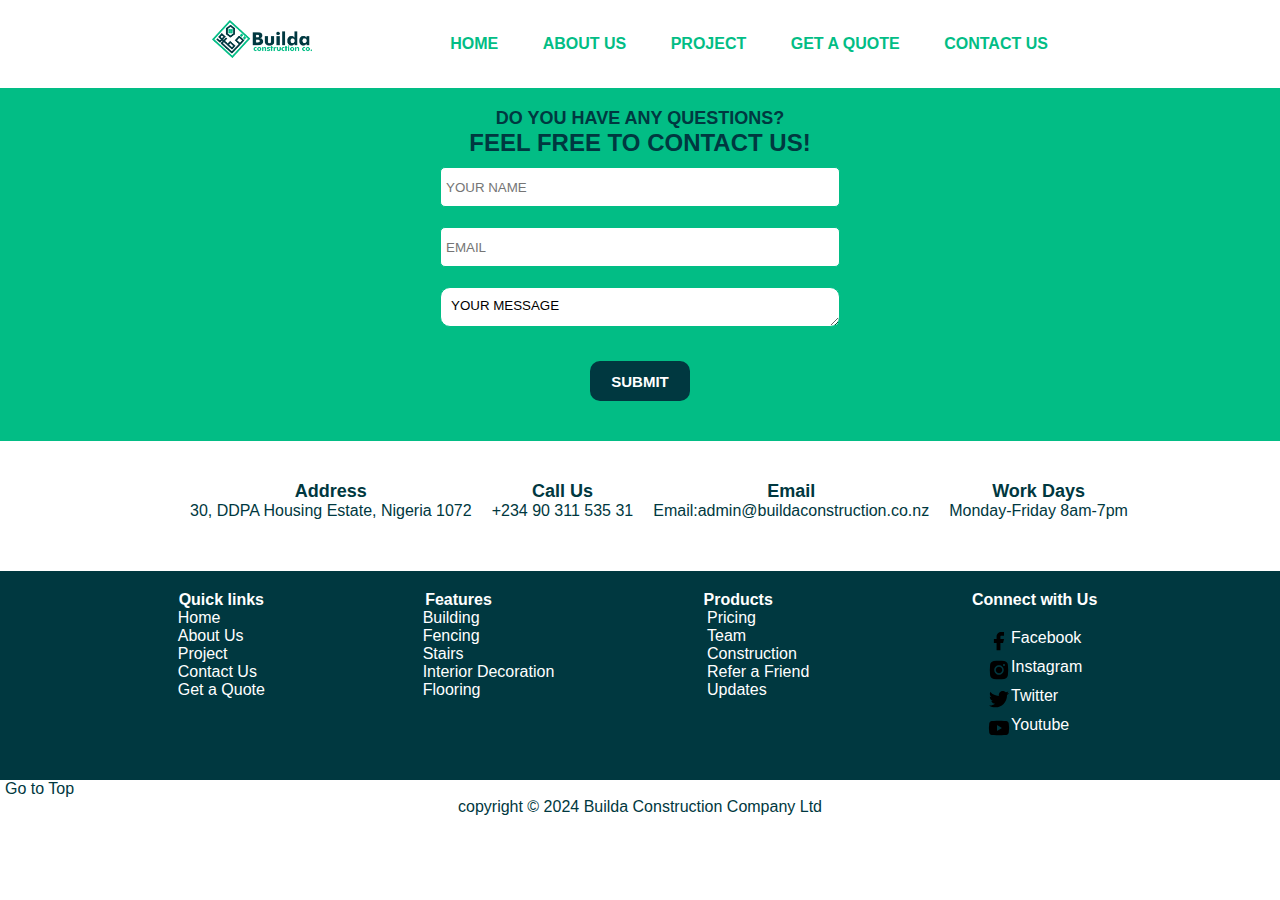
<file: BUILDA/contact.html>
<!DOCTYPE html>
<html lang="en">
<head>
    <meta charset="UTF-8">
    <meta http-equiv="X-UA-Compatible" content="IE=edge">
    <meta name="viewport" content="width=device-width, initial-scale=1.0">
    <title>CONTACT US</title>
    <link rel="stylesheet" href="style.css">
    <link rel="icon" href="IMG/builda.png">
</head>
<body>
        <!-- NAV SECTION -->
        <section id="navigation">
            <div class="navigate">
                <img  class="logo" src="IMG/builda full.png" alt="" >
                <ul>
                    <li><a href="index.html">Home</a></li>
                    <li><a href="about.html">About Us</a></li>
                    <li><a href="project.html">Project</a></li>
                    <li><a href="quote.html">Get a Quote</a></li>
                    <li><a href="contact.html">Contact Us</a></li>
                </ul>
            </div>
        </section>

        <section id="do">
            <div class="dont">
                <div class="dou">
                    <h1>DO YOU HAVE ANY QUESTIONS?</h1>
                    <h2>FEEL FREE TO CONTACT US!</h2>
                </div>

                <div class="do-form">
                    <form action="">
                        <input type="text" placeholder="YOUR NAME"><br>
                        <input type="email"  placeholder="EMAIL">

                        <div class="area">
                            <textarea name="message" id="" cols="40" rows="2">YOUR MESSAGE</textarea><br>
                            <button class="send">SUBMIT</button>
                        </div>
                    </form>
                </div>
            </div>
        </section>

        <section id="contact">
            <div class="con">
                <h1>Address</h1>
                <p>30, DDPA Housing Estate, Nigeria 1072 </p>
            </div>

            <div class="con">
                <h1>Call Us</h1>
                <p>+234 90 311 535 31</p>
            </div>

            <div class="con">
                <h1>Email</h1>
                <p>Email:admin@buildaconstruction.co.nz</p>
            </div>

            <div class="con">
                <h1>Work Days</h1>
                <p>Monday-Friday 8am-7pm</p>
            </div>
        </section> 
    

    <!-- CONTACT AND QUICK LINKS SECTION -->
    <section id="quick-links">
        <div>
            <h4>Quick links</h4>
                <ul>
                    <li><a href="index.html">Home</a></li>
                    <li><a href="about.html">About Us</a></li>
                    <li><a href="project.html">Project</a></li>
                    <li><a href="contact.html">Contact Us</a></li>
                    <li><a href="quote.html">Get a Quote</a></li>
                </ul>
        </div>

            <div>
                <h4 style="margin-left:-60px;">Features</h4>
                <ul>
                    <li>Building</li>
                    <li>Fencing</li>
                    <li>Stairs</li>
                    <li>Interior Decoration</li>
                    <li>Flooring</li>
                </ul>
            </div>
    
            <div>
                <h4 style="margin-left:-40px;">Products</h4>
                <ul>
                    <li>Pricing</li>
                    <li>Team</li>
                    <li>Construction</li>
                    <li>Refer a Friend</li>
                    <li>Updates</li>
                </ul>
            </div>

            <div>
            <h4>Connect with Us</h4>
            <div class="face">
                <ul>
                    <div class="insta">
                        <img src="IMG/Facebook.svg" alt="">
                        <li> Facebook</li>
                    </div>
                    <div class="insta">
                        <img src="IMG/Instagram.svg" alt="">
                        <li> Instagram</li>
                    </div>
                    <div class="insta">
                        <img src="IMG/Twitter.svg" alt="">
                        <li> Twitter</li>
                    </div>
                    <div class="insta">
                        <img src="IMG/Youtube.svg" alt="">
                        <li> Youtube</li>
                    </div>
                    </ul>
            </div>
        </div>
    </section>

    <a href="contact.html" style="text-decoration: none;">Go to Top</a>

    <section id="copy">
        <p>copyright © 2024 Builda Construction Company Ltd</p>
    </section>
</body>
</html>
</file>
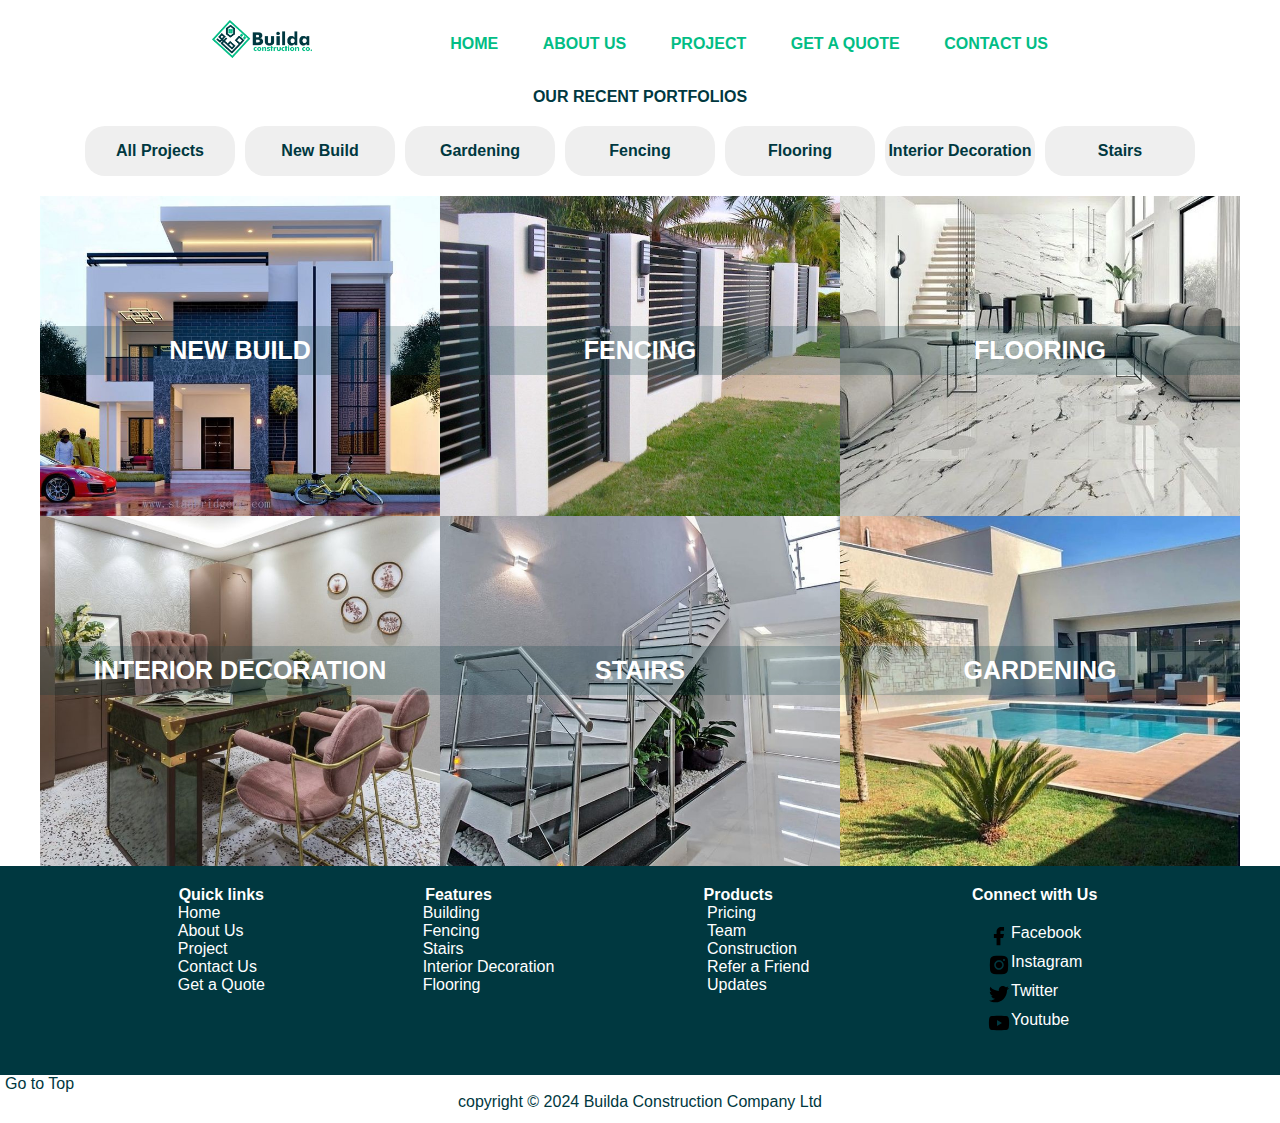
<file: BUILDA/project.html>
<!DOCTYPE html>
<html lang="en">
<head>
    <meta charset="UTF-8">
    <meta http-equiv="X-UA-Compatible" content="IE=edge">
    <meta name="viewport" content="width=device-width, initial-scale=1.0">
    <title>PROJECT</title>
    <link rel="stylesheet" href="style.css">
    <link rel="icon" href="IMG/builda.png">
</head>
<body>
    <!-- NAV SECTION -->
    <section id="navigation">
        <div class="navigate">
            <img  class="logo" src="IMG/builda full.png" alt="" >
            <ul>
                <li><a href="index.html">Home</a></li>
                <li><a href="about.html">About Us</a></li>
                <li><a href="project.html">Project</a></li>
                <li><a href="quote.html">Get a Quote</a></li>
                <li><a href="contact.html">Contact Us</a></li>
            </ul>
        </div>
    </section>
    <!-- PORTFOLIOS -->
    <section id="port">
        <div class="head">
                <h4>OUR RECENT PORTFOLIOS</h4>
            <div class="all">
                <button>All Projects</button><br>
                <button>New Build</button><br>
                <button>Gardening</button><br>
                <button>Fencing</button><br>
                <button>Flooring</button><br>
                <button>Interior Decoration</button><br>
                <button>Stairs</button>
            </div>
        </div>
        
        <div class="pics">
            <div class="folio">
                <div class="ports">
                    <h4>NEW BUILD</h4>
                </div>
            </div>
            <div class="foli">
                <div class="ports">
                    <h4>FENCING</h4>
                </div>
            </div>
            <div class="fol">
                <div class="ports">
                    <h4>FLOORING</h4>
                </div>
            </div>
        </div>

        <div class="long">
            <div class="foll">
                <div class="ports">
                    <h4>INTERIOR DECORATION</h4>
                </div>
            </div>
            <div class="folii">
                <div class="ports">
                    <h4>STAIRS</h4>
                </div>
            </div>
            <div class="fols">
                <div class="ports">
                    <h4>GARDENING</h4>
                </div>
            </div>
        </div>
    </section>
    <!-- CONTACT AND QUICK LINKS SECTION -->
    <section id="quick-links">
        <div>
            <h4>Quick links</h4>
                <ul>
                    <li><a href="index.html">Home</a></li>
                    <li><a href="about.html">About Us</a></li>
                    <li><a href="project.html">Project</a></li>
                    <li><a href="contact.html">Contact Us</a></li>
                    <li><a href="quote.html">Get a Quote</a></li>
                </ul>
        </div>
            <div>
                <h4 style="margin-left:-60px;">Features</h4>
                <ul>
                    <li>Building</li>
                    <li>Fencing</li>
                    <li>Stairs</li>
                    <li>Interior Decoration</li>
                    <li>Flooring</li>
                </ul>
            </div>
    
            <div>
                <h4 style="margin-left:-40px;">Products</h4>
                <ul>
                    <li>Pricing</li>
                    <li>Team</li>
                    <li>Construction</li>
                    <li>Refer a Friend</li>
                    <li>Updates</li>
                </ul>
            </div>

            <div>
                <h4>Connect with Us</h4>
                <div class="face">
                    <ul>
                    <div class="insta">
                        <img src="IMG/Facebook.svg" alt="">
                        <li> Facebook</li>
                    </div>
                    <div class="insta">
                        <img src="IMG/Instagram.svg" alt="">
                        <li> Instagram</li>
                    </div>
                    <div class="insta">
                        <img src="IMG/Twitter.svg" alt="">
                        <li> Twitter</li>
                    </div>
                    <div class="insta">
                        <img src="IMG/Youtube.svg" alt="">
                        <li> Youtube</li>
                    </div>
                </ul>
            </div>
        </div>
    </section>
    
    <a href="project.html" style="text-decoration: none;">Go to Top</a>

    <section id="copy">
        <p>copyright © 2024 Builda Construction Company Ltd</p>
    </section>
    
</body>
</html>
</file>
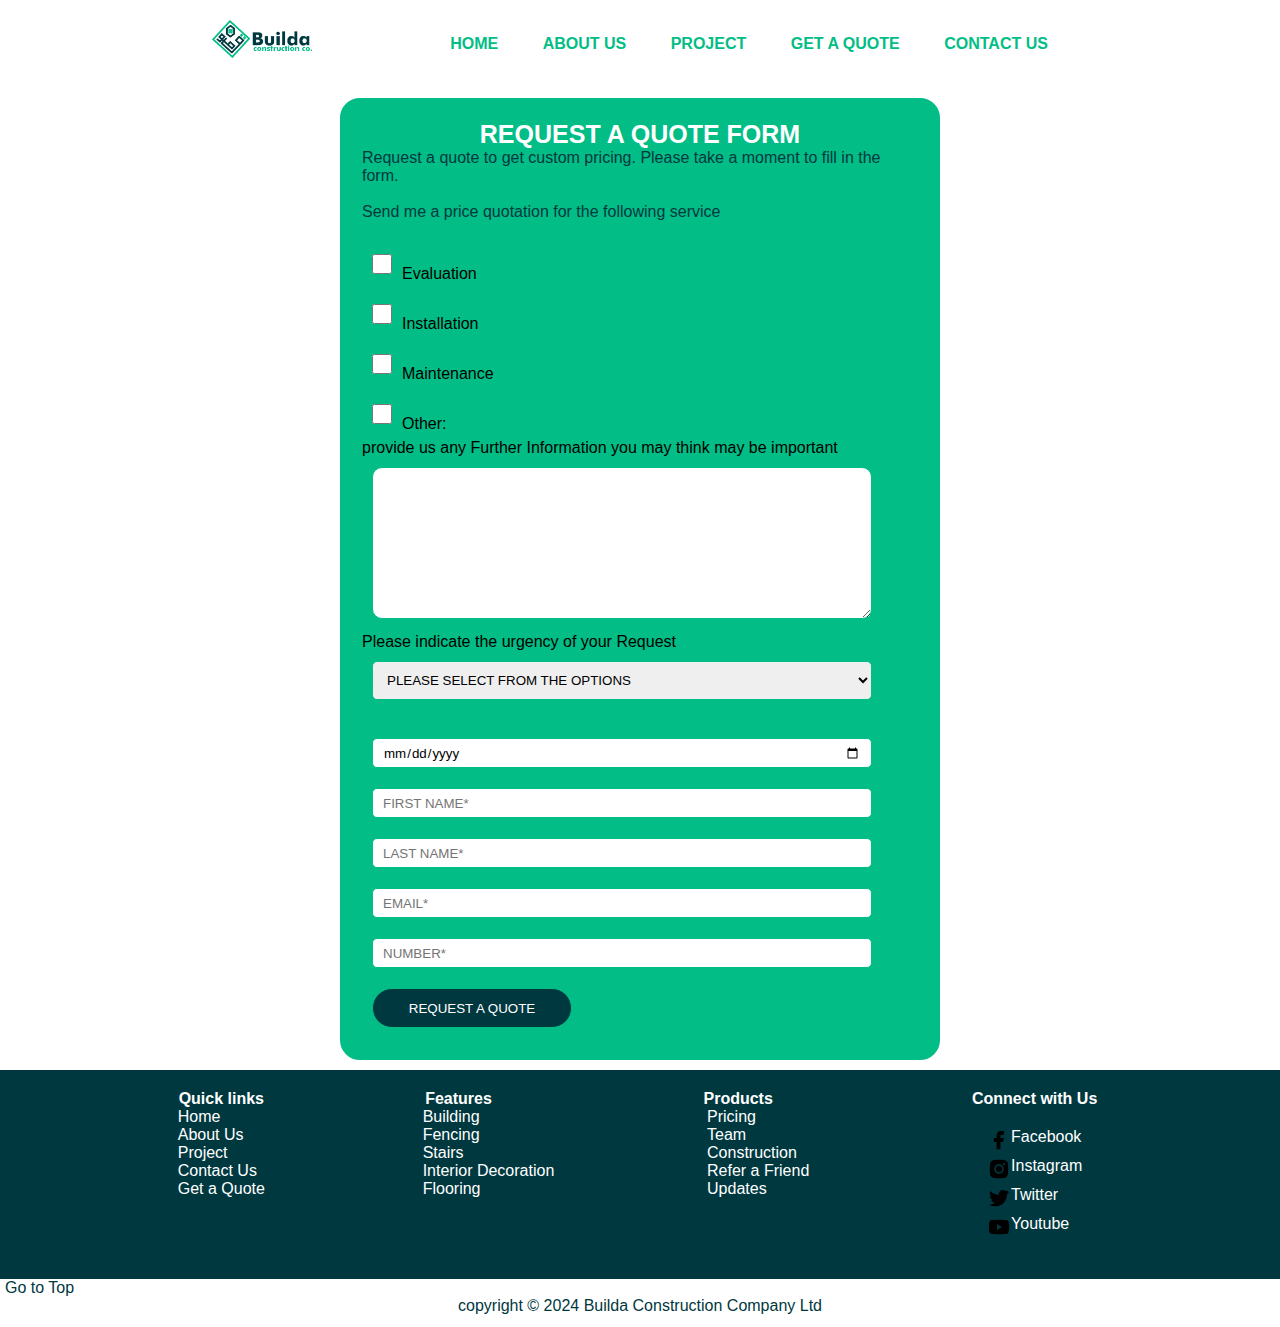
<file: BUILDA/quote.html>
<!DOCTYPE html>
<html lang="en">
<head>
    <meta charset="UTF-8">
    <meta http-equiv="X-UA-Compatible" content="IE=edge">
    <meta name="viewport" content="width=device-width, initial-scale=1.0">
    <title>QUOTE</title>
    <link rel="stylesheet" href="style.css">
    <link rel="icon" href="IMG/builda.png">
</head>
<body>
    <!-- NAV SECTION -->
    <section id="navigation">
        <div class="navigate">
            <img  class="logo" src="IMG/builda full.png" alt="" >
            <ul>
                <li><a href="">Home</a></li>
                <li><a href="about.html">About Us</a></li>
                <li><a href="project.html">Project</a></li>
                <li><a href="quote.html">Get a Quote</a></li>
                <li><a href="contact.html">Contact Us</a></li>
            </ul>
        </div>
    </section>
    <!-- QUOTE SECTION -->
    <section id="geta">
        <section id="quote">
                <h1> REQUEST A QUOTE FORM </h1>
                <p>Request a quote to get custom pricing. Please take a moment to fill in the form.</p><br>
                <div class="get">
                    <p>Send me a price quotation for the following service</p><br>
                    <form action="">
                        <input type="checkbox" class="checkbox">Evaluation <br>
                        <input type="checkbox" class="checkbox">Installation <br>
                        <input type="checkbox" class="checkbox">Maintenance <br>
                        <input type="checkbox" class="checkbox">Other: <br>
                        <label> provide us any Further Information you may think may be important</label>
                        <textarea name="" id="" cols="70" rows="10"></textarea><br>
                
                        <label for="select"> Please indicate the urgency of your Request</label><br>
                        <select name="Choose" >
                            <option selected disabled>PLEASE SELECT FROM THE OPTIONS</option>
                            <option>Today</option>
                            <option>1 week </option>
                            <option>Next month</option>
                        </select><br><br>
                        <input type="date">
                    </form>
                </div>

            <div class="get-quote">
                <form action="">
                    <input type="text" name="first-name" placeholder="FIRST NAME*">
                    <br>
                    <input type="text" name="last-name" placeholder="LAST NAME*">
                    <br>
                    <input type="email" name="email" placeholder="EMAIL*">
                    <br>
                    <input type="number" name="number" placeholder="NUMBER*"> <br>
                    <input type="button" value="REQUEST A QUOTE" class="submit">
                </form>
            </div>
        </section>
    </section>
        <!-- CONTACT AND QUICK LINKS SECTION -->
        <section id="quick-links">
            <div>
                <h4>Quick links</h4>
                    <ul>
                        <li><a href="index.html">Home</a></li>
                        <li><a href="about.html">About Us</a></li>
                        <li><a href="project.html">Project</a></li>
                        <li><a href="contact.html">Contact Us</a></li>
                        <li><a href="quote.html">Get a Quote</a></li>
                    </ul>
            </div>

                <div>
                    <h4 style="margin-left:-60px;">Features</h4>
                    <ul>
                        <li>Building</li>
                        <li>Fencing</li>
                        <li>Stairs</li>
                        <li>Interior Decoration</li>
                        <li>Flooring</li>
                    </ul>
                </div>
        
                <div>
                    <h4 style="margin-left:-40px;">Products</h4>
                    <ul>
                        <li>Pricing</li>
                        <li>Team</li>
                        <li>Construction</li>
                        <li>Refer a Friend</li>
                        <li>Updates</li>
                    </ul>
                </div>

                <div>
                <h4>Connect with Us</h4>
                <div class="face">
                    <ul>
                        <div class="insta">
                            <img src="IMG/Facebook.svg" alt="">
                            <li> Facebook</li>
                        </div>
                        <div class="insta">
                            <img src="IMG/Instagram.svg" alt="">
                            <li> Instagram</li>
                        </div>
                        <div class="insta">
                            <img src="IMG/Twitter.svg" alt="">
                            <li> Twitter</li>
                        </div>
                        <div class="insta">
                            <img src="IMG/Youtube.svg" alt="">
                            <li> Youtube</li>
                        </div>
                        </ul>
                </div>
            </div>
        </section>

        <a href="quote.html" style="text-decoration: none;">Go to Top</a>

        <section id="copy">
            <p>copyright © 2024 Builda Construction Company Ltd</p>
        </section>
</body>
</html>
</file>
<file: BUILDA/style.css>
:root{
    --primarycolor:#003840;
    --secondarycolor:#02BD85;
    --tetiarycolor:#daf6ed;
}
*{
    margin: 0px;
    padding: 0px;
    box-sizing: border-box;
    font-family: Arial, Helvetica, sans-serif;
}
#nav{
    width: 100%;
    height: 100vh;
    background-image: linear-gradient(rgba(0,0,0,0.40),rgba(0,0,0,0.40));
    background-position: center;
    background-size: center;
    justify-content: center;
    background-size:cover;
    align-items: center;
    padding: 10px;
}
#nav .navigate{
    display: flex;
    justify-content: space-evenly;
    align-items: center;
    padding: 30px;
    margin: auto;
    width: 90%;
}
#nav .navigate ul li{
    list-style: none;
    display: inline-block;
    margin: 5px;
}
.navigate ul li a{
    text-decoration: none;
    text-transform: uppercase;
    color: #02BD85;
    font-weight: 600;
    padding: 10px;
}
li a:hover{
    background-color: #003840;
    transition: 1.5s;
}
.navigate a:hover{
    color: #02BD85;
    transition: 1.9s;
}
.logo{
    width: 100px;
    margin-top: -10px;
    cursor: pointer;
}
.content{
    width: 100%;
    position: absolute;
    color: #003840;
    top: 50%;
    transform: translateY(-50%);
    text-align: center;
}
.content h1{
    font-size: 50px;
    font-weight: 600;
    background-color: rgba(255, 255, 255, 0.387);
    /* width: 80%; */
}
button{
    width: 150px;
    height: 50px;
    margin: 20px 5px;
    border-radius: 20px;
    color: #003840;
    border: none;
    font-size: 16px;
    cursor: pointer;
    font-weight: 600;
}
button:hover{
    background: #02BD85;
    transition: 1.5s;
}
#nav video{
    position: absolute;
    right: 0;
    bottom: 0;
    z-index: -1;
}
@media(min-aspect-ratio:16/9){
    #nav video{
        width: 100%;
        height: auto;
    }
}
#build .buil{
    text-align: center;
    width: 40%;
    margin-top: 60px;
    margin-left: 420px;
    height: 180px;
}
#service{
    background-color:#02bd85d6;
    padding: 10px 200px;
}
#service h1{
    color: #003840;
    text-align: center;
}
#service .our{
    margin: 5px;
    display: flex;
}
#service .our .best{
    background-color: #ffff;
    color:#003840;
    width: 350px;
    height: 200px;
    border-radius: 20px;
    padding: 10px;
    margin: 10px;
    text-align: center;
}
#service .our .best h3{
    color: #003840;
}
#happy{
    background-image: url(IMG/1893971ba9a37ef7ab0bb4d3f8b2811e.jpg);
    background-size: cover;
}
#happy .happy-pro{
    background-color: #00374085;
}
#happy .happy-pro .happier{
    display: flex;
    margin-left: 200px;
}
#happy .happy-pro .happier .hap{
    display: flex;
    margin: 20px;
    width: 190px;
    padding: 20px;
}
.hap p{
    font-size: 50px;
    margin-top: 8px;
}
.hap h3{
    color: white;
    padding: 10px;
}
#test{
    background-color: #ffff;
    padding: 10px 200px;
}
#test p{
    color: #003840;
}
#test h1{
    color:#003840;
    text-align: center;
}
#test .testim .testimony h4{
    color: #003840;
}
#test .testim{
    display: flex;
}
#test .testim .testimony img{
    border-radius: 50px;
    height: 80px;
    margin-left: 80px;
}
#test .testim .testimony{
    background-color:white;
    box-shadow: 2px 2px 2px 2px rgba(0, 0, 0, 0.129);
    width: 350px;
    /* height: 300px; */
    padding: 30px;
    margin: 10px;
    border-radius: 20px;
}
#quick-links{
    background-color:#003840;
    color: white;
    padding: 20px;
    display: flex;
    justify-content: space-evenly;
}
#quick-links ul li{
    list-style: none;
}
#quick-links ul li a{
    text-decoration: none;
    color: white;
}
#quick-links  h4{
    color: white;
}
#quick-links .face ul {
    margin: 20px;
}
.insta{
    display: flex;
    margin: 5px;
    flex-direction: row;
}
#copy{
    background-color: white;
    height: 30px;
    color: #003840;
    text-align: center;
}

/* ABOUT SECTION */
#about-us{
    justify-content: center;
    width: 100%;
}
#about{
    background-color: #003840;
    color: white;
    padding: 30px 10px;
    text-align:center ;
}
#about p{
    color: white;
}
#about .us{
    width: 50%;
    justify-content: center;
    margin:10px 340px;
}
#why{
    width: 100%;
    justify-content: center;
    /* background-color: #003840; */
    display: flex;
    margin: 20px;
}
.choose{
    margin: 10px 50px;
    text-align: start;
    width: 400px;
}
.choose ul li{
    color: #003840;
    margin-left: 40px;
    /* text-align: center; */
}
.choose h4{
    color: #003840;
}
#why img{
    width: 400px;
}
#know{
    text-align: center;
    background-color:#003840;
    display: flex;
    width: 100%;
    justify-content: center;
}
#know .know-items{
    margin: 5px;
    padding: 20px;
}
#know .know-items .vision{
    border-radius: 20px;
    background-color: white;
    padding: 20px;
    height: 300px;
    width: 300px;
}
#know .know-items .mission{
    border-radius: 20px;
    background-color: #02BD85;
    padding: 20px;
    height: 300px;
    width: 300px;
}
#know .know-items .goal{
    border-radius: 20px;
    background-color: white;
    padding: 20px;
    height: 300px;
    width: 300px;
}
.know-items h4{
    color: #003840;
    font-weight: 800;
    margin-bottom: 10px;
}
#review{
    background-color: white;
    width: 100%;
    margin: 20px;
    justify-content: center;
}
h4{
    color:#fff;
    text-align: center;
    font-weight: 600;
}
#review  .users .rev img{
    width: 60px;
    height: 50px;
    border-radius: 50px;
}
#review  .users .revi img{
    width: 60px;
    height: 50px;
    border-radius: 50px;
}
#review .users{
    display: flex;
    justify-content: center;
}
#review .users .rev{
    margin: 10px;
    padding: 20px;
    width: 300px;
    background-color: #ffff;
    border-radius: 20px;
    box-shadow: 2px 2px 2px 2px rgba(198, 188, 188, 0.526);
    height: 300px;
}
#review .users .revi{
    margin: 10px;
    padding: 20px;
    width: 300px;
    background-color: #02BD85;
    color: white;
    border-radius: 20px;
    height: 300px;
}
#review .users .rev:hover{
    background-color: #02BD85;
    box-shadow: none;
}
.rev p{
    color:#003840;
}
/* QUOTE SECTION */
#geta{
    display: flex;
    justify-content: center;
    align-items: center;
}
#quote{
    margin: 10px;
    background-color: #02BD85;
    padding: 20px;
    border: 2px solid #02BD85;
    border-radius: 20px;
    border-radius: none;
    width: 600px;
}
input{
    width: 500px;
    height: 30px;
    margin: 10px 10px;
    border:1px solid #02BD85;
    border-radius: 5px;
    padding: 10px;
}
.checkbox{
    width: 20px;
}
.submit{
    width: 200px;
    height: 40px;
    text-align: center;
    background-color: #003840;
    color: white;
    border-radius: 20px;
}
textarea{
    border:1px solid #02BD85;
    border-radius: 10px;
    margin: 10px;
    width: 500px;
}
#quote h1{
    text-align: center;
    color: white;
    font-size: 25px;
}
#quote p{
    color: #003840;
}
#quote select{
    margin: 10px;
    width: 500px;
    padding: 10px;
    border: 1px solid #02BD85;
    border-radius: 5px;
}
a{
    text-decoration: none;
    color: #003840;
    margin: 5px;
}

/* CONTACT SECTION */
#contact{
    background-color: white;
    display: flex;
    height: 100px;
    margin-top: 30px;
    margin-left: 180px;
}
#contact .con{
    margin: 10px;
    justify-content: center;
}
h1{
    color: #003840;
    font-size: 18px;
    text-align: center;
}
p{
    color:#003840;
}
#do{
    background-color: #02BD85;
}
#do .dont{
    padding: 20px;
}
#do h1{
    color: #003840;
    text-align: center;
}
#do h2{
    color: #003840;
    text-align: center;
}
.do-form{
    text-align: center;
}
#do .do-form input{
    height: 40px;
    width: 400px;
    padding: 5px;
    margin: 10px;
}
.send{
    background-color: #003840;
    border: none;
    color: white;
    border-radius: 10px;
    width: 100px;
    height: 40px;
    font-size: 15px;
}
.send:hover{
    background-color: #ffff;
    color: #003840;
    transition: 1.5s;
}
.do-form .area textarea{
    height: 40px;
    width: 400px;
    padding: 10px;
    margin: 10px;
}

/* PROJECT SECTION */
#navigation{
    background-color: #ffff;
}
#navigation .navigate{
    display: flex;
    justify-content: space-evenly;
    align-items: center;
    padding: 30px;
    margin: auto;
    width: 90%;
}
#navigation .navigate ul li{
    list-style: none;
    /* display: flex; */
    display: inline-block;
    margin: 5px;
}
.logo{
    width: 100px;
    margin-top: -10px;
    cursor: pointer;
}
#navigation .navigate ul li a{
    text-decoration: none;
    text-transform: uppercase;
    color: #02BD85;
    /* display: flex; */
    font-weight: 600;
    padding: 10px;
}
li a:hover{
    background-color: #003840;
    transition: 0.5s;
}
.navigate a:hover{
    color: #02BD85;
}
#port .ports{
    padding-top: 130px;
}
#port h4{
    text-align: center;
    background-color: white;
    color: #003840;
}
#port .all{
    display: flex;
    justify-content: center;
    align-items: center;
}
#port .ports h4{
    background-color:#00374037;
    color: #ffff;
    font-weight: 800;
    font-size: 25px;
    text-align: center;
    padding: 10px;
    width: 400px;
}
#port .folio{
    background-image: url(IMG/ad44f0ffee01346246417989b99a5521.jpg);
    background-size: cover;
    height: 320px;
    width: 400px;
}
#port .foli{
    background-image: url(IMG/e7799c716f6d159380a4050d34e48517.jpg);
    background-size: cover;
    height: 320px;
    width: 400px;
}
#port .fol{
    background-image: url(IMG/43c05f1189c02595b15223e22c9cc530.jpg);
    background-size: cover;
    height: 320px;
    width: 400px;
}
#port .foll{
    background-image: url(IMG/4caef06e44c92489097e85bb66665087_1.jpg);
    background-size: cover;
    height: 350px;
    width: 400px;
}
#port .folii{
    background-image: url(IMG/51fafaa2a90ca466b390d8f0c3fdf648_1.jpg);
    background-size: cover;
    height: 350px;
    width: 400px;
}
#port .fols{
    background-image: url(IMG/5f052cc14e47188392ec40a140dc53d5.jpg);
    background-size: cover;
    height: 350px;
    width: 400px;
}
#port .port-img img{
    width: 90px;
}
.pics{
    display: flex;
    justify-content: center;
}
.long{
    display: flex;
    justify-content: center;
}


@media(max-width:640px){
    body{
        max-width: 640px;
        overflow-x: hidden;
    }
    .content{
        width: 75%;
    }
    .content h1{
        font-size: 35px;
        background-color: rgba(255, 255, 255, 0.113);
    }
    button{
        width: 150px;
        height: 50px;
    }
    #nav .navigate ul li{
        display: none;
    }
    #build .buil{
        text-align: center;
        width: 70%;
        margin-top: 10px;
        margin-left: 20px;
        height: 300px;
    }
    #service .our{
        display: flex;
        flex-wrap: wrap;
    }
    #service .our .best{
        width: 200px;
    }
    #happy .happy-pro .happier{
        display: flex;
        flex-wrap: wrap;
        margin-left: 10px;
    }
    #happy .happy-pro .happier .hap{
        display: flex;
        margin: 3px;
        width: 190px;
        padding: 5px;
    }
    .hap p{
        font-size: 50px;
        color: white;
        margin-top: 8px;
    }
    #test{
        padding: 10px 10px;
        height: 800px;
    }
    #test .testim{
        display: flex;
        flex-wrap: wrap;
    }
    #test .testim .testimony img{
        border-radius: 50px;
        height: 80px;
    }
    #test .testim .testimony{
        width: 230px;
        height: 300px;
        padding: 10px;
    }
    #quick-links{
        padding: 10px;
        display: flex;
        flex-direction: column;
        flex-wrap: wrap;
        font-weight: 400;
        text-align: left;
        line-height: 1.5;
    }
    .face ul {
        padding: 20px;
    }
    .insta{
        display: flex;
        margin: 5px;
        flex-direction: row;
    }
    /* ABOUT SECTION */
    #about{
        padding: 30px 10px;
        text-align:center ;
    }
    #about .us{
         width: 280px;
    }
    #know{
        display: flex;
        flex-wrap: wrap;
    }
    #know .know-items{
        margin: 10px;
    }
    #know .know-items .vision{
        padding: 20px;
        height: 300px;
        width: 250px;
    }
    #know .know-items .mission{
        padding: 20px;
        height: 300px;
        width: 250px;
    }
    #know .know-items .goal{
        padding: 20px;
        height: 300px;
        width: 250px;
    }
    #why{
        display: flex;
        flex-wrap: wrap;
    }
    .choose{
        background-color: white;
        margin: 10px 50px;
        text-align: start;
        width: 330px;
    }
    #why img{
        width: 400px;
    }
    #review  .users .rev img{
        width: 60px;
        height: 50px;
        border-radius: 50px;
    }
    #review .users{
        display: flex;
        flex-wrap: wrap;
    }
    #review .users .rev{
        padding: 10px;
        width: 270px;
    }
    #review .users .revi{
        margin-left: -19px;
        padding: 10px;
        width: 270px;
    }
    /* QUOTE SECTION */
    #quote{
        width: 300px;
    }
    input{
        width: 250px;
        height: 30px;
    }
    .checkbox{
        width: 20px;
    }
    .submit{
        width: 200px;
        height: 40px;
    }
    textarea{
        width: 250px;
    }
    #quote select{
        width: 250px;
    }
    a{
        text-decoration: none;
        color: #003840;
        margin: 5px;
    }

        /* PROJECT SECTION */
    #navigation .navigate{
        display: none;
    }
    #navigation .navigate ul li{
        display: block;
        margin: 10px;
    }
    #port .all{
        display: flex;
        flex-wrap: wrap;
    }
    #port .ports h4{
        width: 300px;
        text-align: center;
        color: white;
        font-size: 22px;
        padding: 10px;
    }
    /* PORT PICTURES */
    #port .folio{
        height: 320px;
        width: 300px;
    }
    #port .foli{
        height: 320px;
        width: 300px;
    }
    #port .fol{
        height: 320px;
        width: 300px;
    }
    #port .foll{
        height: 350px;
        width: 300px;
    }
    #port .folii{
        height: 350px;
        width: 300px;
    }
    #port .fols{
        height: 350px;
        width: 300px;
    }
    .pics{
        display: flex;
        flex-wrap: wrap;
    }
    .long{
        display: flex;
        flex-wrap: wrap;
    }

    /* CONTACT SECTION */
    #contact{
        display: flex;
        flex-wrap: wrap;
        height: 250px;
        margin-left: 10px;
    }
    #do h1{
        font-size: 17px;
    }
    #do h2{
        font-size: 17px;
    }
    #do .do-form input{
        height: 40px;
        width: 250px;
    }
    .send{
        width: 100px;
        height: 40px;
    }
    .do-form .area textarea{
        height: 40px;
        width: 250px;
    }
    

}    

@media(max-width:920px){
    body{
        max-width: 920px;
        overflow-x: hidden;
    }
    .content{
        width: 100%;
    }
    .content h1{
        font-size: 50px;
        background-color: rgba(255, 255, 255, 0.113);
    }
    #service{
        padding: 10px 10px;
    }
    #service h1{
        color: #003840;
        margin-left:-80px;
    }
    #service .our{
        margin: 5px;
        display: flex;
    }
    #service .our .best{
        /* width: 300px; */
        height: 250px;
    }
    #service .ours{
        margin: 5px;
        display: flex;
    }
    #service .ours .bestt{
        height: 270px;
        width: 300px;
        margin-left: 7px;
    }
    #test{
        /* padding: 10px 0px; */
        /* height: 900px; */
    }
    #test .testim{
        display: flex;
        margin-left: -50px;
    }
    #test .testim .testimony img{
        border-radius: 50px;
        height: 80px;
    }
    #test .testim .testimony{
        /* width: 350px; */
        height: 250px;
        padding: 10px;
    }
    #quick-links{
        display: flex;
    }
    .insta{
        display: flex;
        margin: 5px;
    }
    /* ABOUT SECTION */
    #about{
        padding: 30px 10px;
        text-align:center ;
    }
    #about .us{
        margin-left: 30px;
        width: 80%;
    }
    #know{
        display: flex;
    }
    #know .know-items{
        margin: 5px;
    }
    #know .know-items .vision{
        padding: 20px;
        height: 350px;
        width: 300px;
    }
    #know .know-items .mission{
        padding: 20px;
        height: 350px;
        width: 300px;
    }
    #know .know-items .goal{
        padding: 20px;
        height: 350px;
        width: 300px;
    }
    #why{
        display: flex;
        margin: 10px;
    }
    .choose{
        text-align: start;
        width: 290px;
    }
    #why img{
        width: 400px;
    }
    #review .users{
        display: flex;
        margin: 10px;
    }
    #review .users .rev{
        padding: 10px;
        width: 300px;
        height: 300px;
    }
    #review .users .revi{
        padding: 10px;
        width: 300px;
        height: 300px;
    }

    /* QUOTE SECTION */
    #quote{
        width: 350px;
        margin-left: 60px;
    }
    input{
        width: 250px;
        height: 30px;
    }
    .checkbox{
        width: 20px;
    }
    .submit{
        width: 200px;
        height: 40px;
    }
    textarea{
        width: 250px;
    }
    #quote select{
        width: 250px;
    }
    a{
        text-decoration: none;
        color: #003840;
        margin: 5px;
    }
        /* PROJECT SECTION */
    #navigation .navigate{
        display: flex;
        margin: 2px;
    }
    #port .all{
        display: flex;
        margin: 10px;
    }
    #port .ports h4{
        padding: 10px;
        width: 400px;
        display: flex;
    }
    /* PORT IMAGES */
    #port .folio{
        height: 320px;
        width: 440px;
    }
    #port .foli{
        height: 320px;
        width: 440px;
    }
    #port .fol{
        height: 320px;
        width: 440px;
    }
    #port .foll{
        height: 350px;
        width: 440px;
    }
    #port .folii{
        height: 350px;
        width: 440px;
    }
    #port .fols{
        height: 350px;
        width: 440px;
    }
    .pics{
        display: flex;
        margin: 10px;
    }
    .long{
        display: flex;
        margin: 10px;
    }
    /* CONTACT SECTION */
    #contact{
        display: flex;
        /* height: 250px; */
        margin-left: 10px;
    }
    #do h1{
        font-size: 17px;
    }
    #do h2{
        font-size: 17px;
    }
    #do .do-form input{
        height: 40px;
        width: 250px;
    }
    .send{
        width: 100px;
        height: 40px;
    }
    .do-form .area textarea{
        height: 40px;
        width: 250px;
    }

}
</file>
